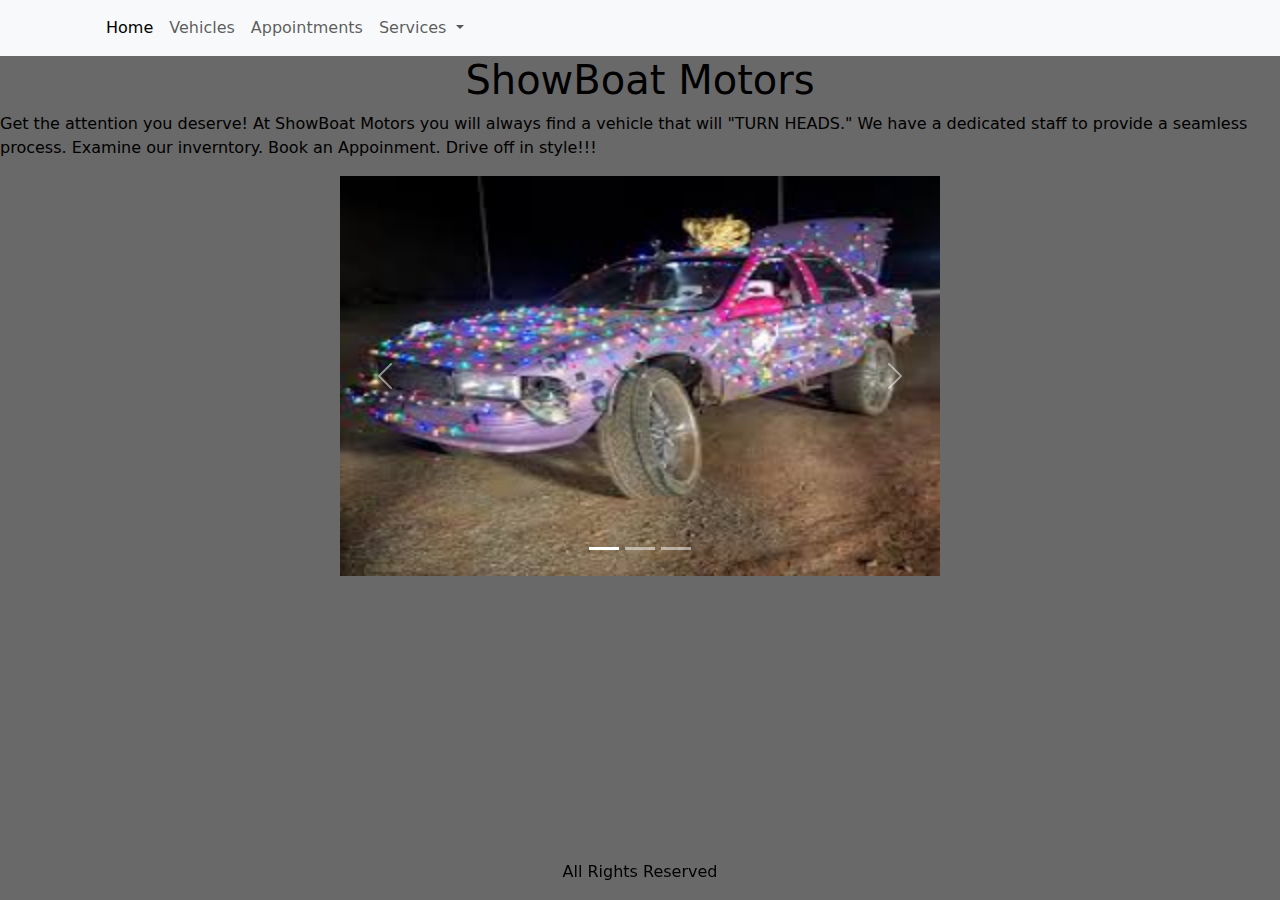
<file: index.html>
<!DOCTYPE html>
<html lang="en">
  <head>
      <meta charset="UTF-8">
      <meta name="viewport" content="width=device-width, initial-scale=1.0">
      <link href="https://cdn.jsdelivr.net/npm/bootstrap@5.3.3/dist/css/bootstrap.min.css" rel="stylesheet" integrity="sha384-QWTKZyjpPEjISv5WaRU9OFeRpok6YctnYmDr5pNlyT2bRjXh0JMhjY6hW+ALEwIH" crossorigin="anonymous">
      <link rel="stylesheet" href="./style.css">
      <title>ShowBoat Motors</title>  
  </head>
  <body>
    <header>
         <nav class="navbar navbar-expand-lg bg-body-tertiary">
            <div class="container">
              <a class="navbar-brand" href="#"></a>
              <button class="navbar-toggler" type="button" data-bs-toggle="collapse" data-bs-target="#navbarSupportedContent" aria-controls="navbarSupportedContent" aria-expanded="false" aria-label="Toggle navigation">
                <span class="navbar-toggler-icon"></span>
              </button>
              <div class="collapse navbar-collapse" id="navbarSupportedContent">
                <ul class="navbar-nav me-auto mb-2 mb-lg-0">
                  <li class="nav-item">
                    <a class="nav-link active" aria-current="page" href="./index.html">Home</a>
                  </li>
                  <li class="nav-item">
                    <a class="nav-link" href="./vehicles.html">Vehicles</a>
                    <li class="nav-item">
                        <a class="nav-link" href="./appoinments.html">Appointments</a>
                      </li>
                  <li class="nav-item dropdown">
                    <a class="nav-link dropdown-toggle" href="#" role="button" data-bs-toggle="dropdown" aria-expanded="false">
                      Services
                    </a>
                    <ul class="dropdown-menu">
                      <li><a class="dropdown-item" href="#">Vehicle Acquisition</a></li>
                      <li><a class="dropdown-item" href="#">Detailing</a></li>
                      <li><a class="dropdown-item" href="#">Luxury Transport</a></li>
                </ul>
              </div>
            </div>
          </nav>
        </div>
      </div>
    </header>
    
     
    <article>
      
        <h1>ShowBoat Motors</h1>
      
    
      <p>Get the attention you deserve! At ShowBoat Motors you will always find a vehicle that will "TURN HEADS." We have a dedicated staff to provide a seamless process. Examine our inverntory. Book an Appoinment. Drive off in style!!!
      </p>
    </article>  
        
      <div id="carouselExampleIndicators" class="carousel slide">
          <div class="carousel-indicators">
            <button type="button" data-bs-target="#carouselExampleIndicators" data-bs-slide-to="0" class="active" aria-current="true" aria-label="Slide 1"></button>
            <button type="button" data-bs-target="#carouselExampleIndicators" data-bs-slide-to="1" aria-label="Slide 2"></button>
            <button type="button" data-bs-target="#carouselExampleIndicators" data-bs-slide-to="2" aria-label="Slide 3"></button>
          </div>
          <div class="carousel-inner">
            <div class="carousel-item active">
              <img src="./images/caprice.jpeg" class="d-block carouselImages" alt="caprice">
            </div>
            <div class="carousel-item">
              <img src="./images/gmcar.JPG" class="d-block carouselImages"  alt="gmcar">
            </div>
            <div class="carousel-item">
              <img src="./images/oldschool.jpeg" class="d-block carouselImages" alt="oldschool">
            </div>
          </div>
          <button class="carousel-control-prev" type="button" data-bs-target="#carouselExampleIndicators" data-bs-slide="prev">
            <span class="carousel-control-prev-icon" aria-hidden="true"></span>
            <span class="visually-hidden">Previous</span>
          </button>
          <button class="carousel-control-next" type="button" data-bs-target="#carouselExampleIndicators" data-bs-slide="next">
            <span class="carousel-control-next-icon" aria-hidden="true"></span>
            <span class="visually-hidden">Next</span>
          </button>
       
          <div class="footer">
            <p>All Rights Reserved</p>
          </div>
            
    <script src="https://cdn.jsdelivr.net/npm/bootstrap@5.3.3/dist/js/bootstrap.bundle.min.js" integrity="sha384-YvpcrYf0tY3lHB60NNkmXc5s9fDVZLESaAA55NDzOxhy9GkcIdslK1eN7N6jIeHz" crossorigin="anonymous"></script>   
  </body>
</html>
</file>
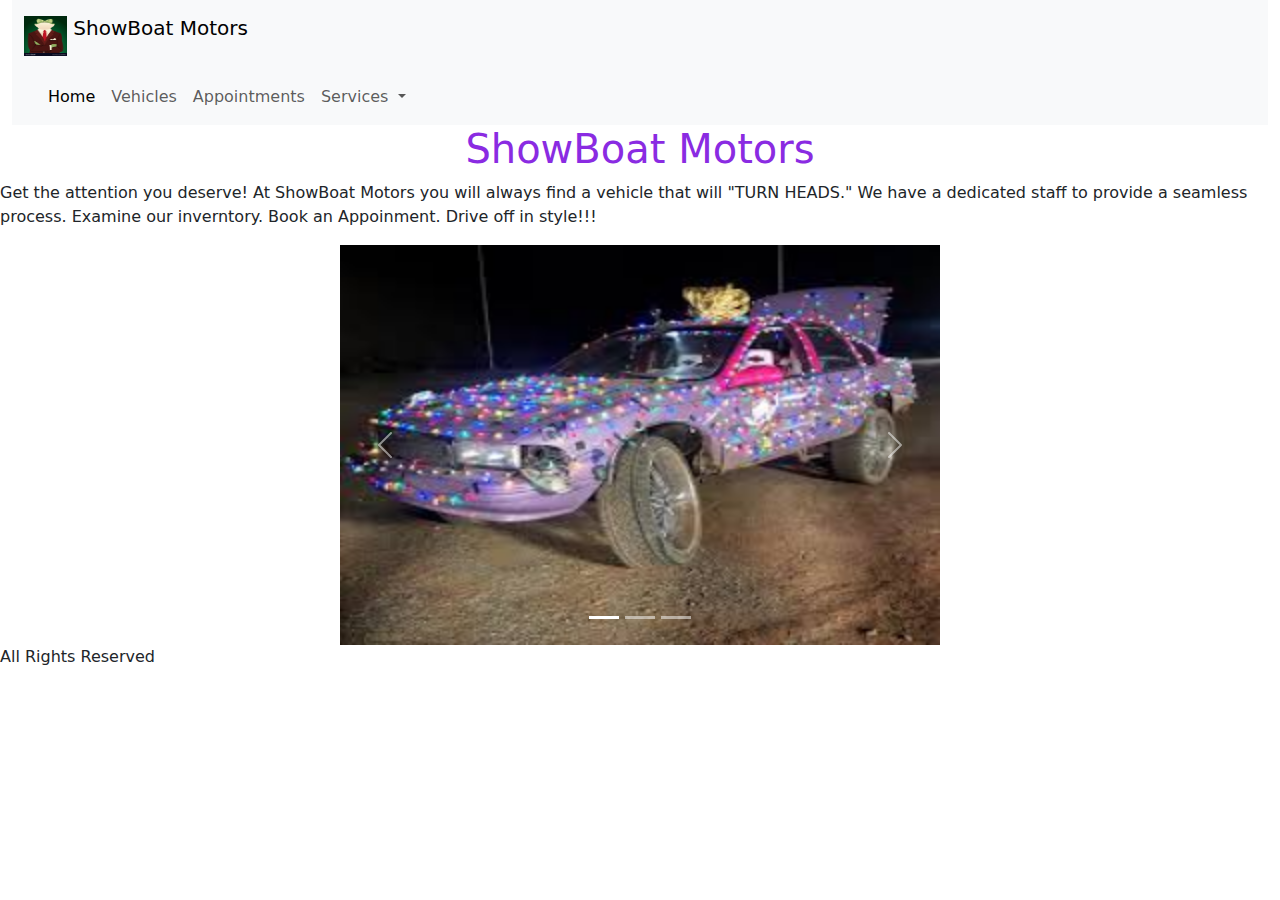
<file: ShowBoatMotors/index.html>
<!DOCTYPE html>
<html lang="en">
  <head>
      <meta charset="UTF-8">
      <meta name="viewport" content="width=device-width, initial-scale=1.0">
      <link href="https://cdn.jsdelivr.net/npm/bootstrap@5.3.3/dist/css/bootstrap.min.css" rel="stylesheet" integrity="sha384-QWTKZyjpPEjISv5WaRU9OFeRpok6YctnYmDr5pNlyT2bRjXh0JMhjY6hW+ALEwIH" crossorigin="anonymous">
      <link rel="stylesheet" href="./style/style.css">
      <title>ShowBoat Motors</title>  
  </head>
  <body>
    <header class="container-fluid">
      <div class="row">
        <div class="col-12">
          <nav class="navbar bg-body-tertiary">
          <div class="container-fluid">
            <a class="navbar-brand" href="./index.html">
              <img src="./images/newfrog.jpg" alt="Logo" width="43" height="40" class="d-inline-block align-text-top">
              ShowBoat Motors
            </a>
          </div>
          </nav>
          <nav class="navbar navbar-expand-lg bg-body-tertiary">
            <div class="container-fluid">
              <a class="navbar-brand" href="#"></a>
              <button class="navbar-toggler" type="button" data-bs-toggle="collapse" data-bs-target="#navbarSupportedContent" aria-controls="navbarSupportedContent" aria-expanded="false" aria-label="Toggle navigation">
                <span class="navbar-toggler-icon"></span>
              </button>
              <div class="collapse navbar-collapse" id="navbarSupportedContent">
                <ul class="navbar-nav me-auto mb-2 mb-lg-0">
                  <li class="nav-item">
                    <a class="nav-link active" aria-current="page" href="./index.html">Home</a>
                  </li>
                  <li class="nav-item">
                    <a class="nav-link" href="./vehicles.html">Vehicles</a>
                    <li class="nav-item">
                        <a class="nav-link" href="./appoinments.html">Appointments</a>
                      </li>
                  <li class="nav-item dropdown">
                    <a class="nav-link dropdown-toggle" href="#" role="button" data-bs-toggle="dropdown" aria-expanded="false">
                      Services
                    </a>
                    <ul class="dropdown-menu">
                      <li><a class="dropdown-item" href="#">Vehicle Acquisition</a></li>
                      <li><a class="dropdown-item" href="#">Detailing</a></li>
                      <li><a class="dropdown-item" href="#">Luxury Transport</a></li>
                </ul>
              </div>
            </div>
          </nav>
        </div>
      </div>
    </header>
     
    <main>
      <section class="container-fluid">
        <div class="row text-center">
          <div class="headingtext">
            <div class="col-12">
              <h1>ShowBoat Motors</h1>
            </div>
          </div>
        </div>
      </section>
              
        <p>Get the attention you deserve! At ShowBoat Motors you will always find a vehicle that will "TURN HEADS." We have a dedicated staff to provide a seamless process. Examine our inverntory. Book an Appoinment. Drive off in style!!!</p>
        
        <div id="carouselExampleIndicators" class="carousel slide">
          <div class="carousel-indicators">
            <button type="button" data-bs-target="#carouselExampleIndicators" data-bs-slide-to="0" class="active" aria-current="true" aria-label="Slide 1"></button>
            <button type="button" data-bs-target="#carouselExampleIndicators" data-bs-slide-to="1" aria-label="Slide 2"></button>
            <button type="button" data-bs-target="#carouselExampleIndicators" data-bs-slide-to="2" aria-label="Slide 3"></button>
          </div>
          <div class="carousel-inner">
            <div class="carousel-item active">
              <img src="./images/caprice.jpeg" class="d-block carouselImages" alt="caprice">
            </div>
            <div class="carousel-item">
              <img src="./images/gmcar.JPG" class="d-block carouselImages"  alt="gmcar">
            </div>
            <div class="carousel-item">
              <img src="./images/oldschool.jpeg" class="d-block carouselImages" alt="oldschool">
            </div>
          </div>
          <button class="carousel-control-prev" type="button" data-bs-target="#carouselExampleIndicators" data-bs-slide="prev">
            <span class="carousel-control-prev-icon" aria-hidden="true"></span>
            <span class="visually-hidden">Previous</span>
          </button>
          <button class="carousel-control-next" type="button" data-bs-target="#carouselExampleIndicators" data-bs-slide="next">
            <span class="carousel-control-next-icon" aria-hidden="true"></span>
            <span class="visually-hidden">Next</span>
          </button>
        </div> 
    </main>
    <footer>
      All Rights Reserved 
    </footer>
            
    <script src="https://cdn.jsdelivr.net/npm/bootstrap@5.3.3/dist/js/bootstrap.bundle.min.js" integrity="sha384-YvpcrYf0tY3lHB60NNkmXc5s9fDVZLESaAA55NDzOxhy9GkcIdslK1eN7N6jIeHz" crossorigin="anonymous"></script>   
  </body>
</html>
</file>
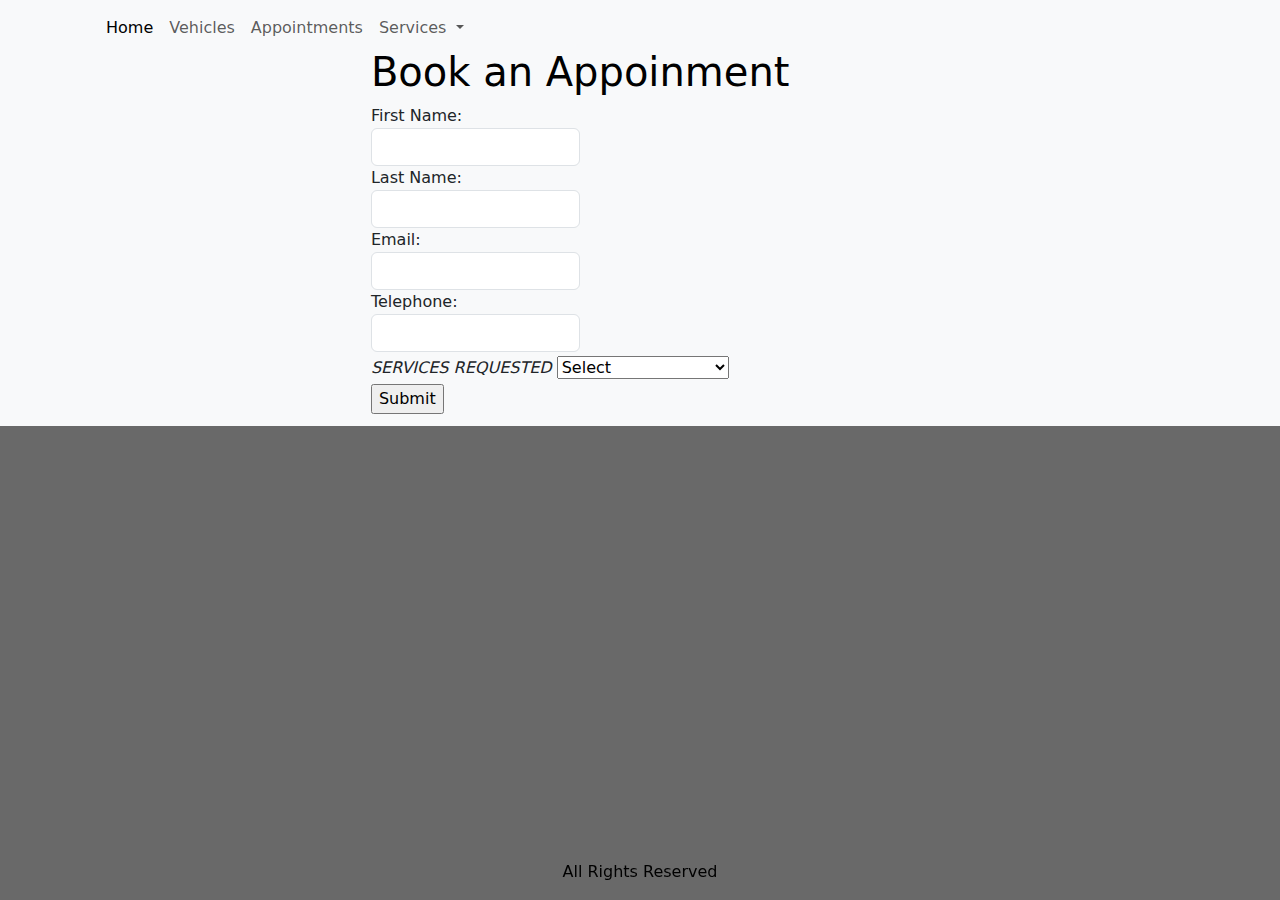
<file: appoinments.html>
<!DOCTYPE html>
<html lang="en">
<head>
    <meta charset="UTF-8">
    <meta name="viewport" content="width=device-width, initial-scale=1.0">
    <link href="https://cdn.jsdelivr.net/npm/bootstrap@5.3.3/dist/css/bootstrap.min.css" rel="stylesheet" integrity="sha384-QWTKZyjpPEjISv5WaRU9OFeRpok6YctnYmDr5pNlyT2bRjXh0JMhjY6hW+ALEwIH" crossorigin="anonymous">
    <link rel="stylesheet" href="./style.css">
    <title>Appoinments</title>
</head>
<body>
     <nav class="navbar navbar-expand-lg bg-body-tertiary">
        <div class="container">
          <a class="navbar-brand" href="#"></a>
          <button class="navbar-toggler" type="button" data-bs-toggle="collapse" data-bs-target="#navbarSupportedContent" aria-controls="navbarSupportedContent" aria-expanded="false" aria-label="Toggle navigation">
            <span class="navbar-toggler-icon"></span>
          </button>
          <div class="collapse navbar-collapse" id="navbarSupportedContent">
            <ul class="navbar-nav me-auto mb-2 mb-lg-0">
              <li class="nav-item">
                <a class="nav-link active" aria-current="page" href="./index.html">Home</a>
              </li>
              <li class="nav-item">
                <a class="nav-link" href="./vehicles.html">Vehicles</a>
                <li class="nav-item">
                    <a class="nav-link" href="./appoinments.html">Appointments</a>
                  </li>
              <li class="nav-item dropdown">
                <a class="nav-link dropdown-toggle" href="#" role="button" data-bs-toggle="dropdown" aria-expanded="false">
                  Services
                </a>
                <ul class="dropdown-menu">
                  <li><a class="dropdown-item" href="#">Vehicle Acquisition</a></li>
                  <li><a class="dropdown-item" href="#">Detailing</a></li>
                  <li><a class="dropdown-item" href="#">Luxury Transport</a></li>
                </ul>
             
      
      
  
      
      <h1>Book an Appoinment</h1>
      
         
      <form action="./index.html" method="get">
        
          <div class="form-row">
            <div class="form-group col-md-6">
              <label for="fname">First Name:</label>
              <input type="text" class="form-control" id="fname" name="fname">
            </div>
          </div>
        
        
          <div class="form-row">
            <div class="form-group col-md-6">
              <label for="lname">Last Name:</label>
              <input type="text" class="form-control" id="lname" name="lname">
            </div>
          </div>
        
           
        
        
            <div class="form-row">
              <div class="form-group col-md-6">
                <label for="email">Email:</label>
                <input type="email" class="form-control" id="email" name="email">
              </div>
            </div>
        

            
           <div class="form-row">
             <div class="form-group col-md-6">
               <label for="phone">Telephone:</label>
               <input type="phone" class="form-control" id="phone" name="phone">
             </div>
           </div>
        

        
           
          <div class="form-row align-items-center">
              <div class="col-auto my-1">
                <label class="mr-sm-2 sr-only" for="inlineFormCustomSelect"><em>SERVICES REQUESTED</em></label>
                <select class="custom-select mr-sm-2" id="inlineFormCustomSelect">
                  <option selected>Select</option>
                  <option value="1">Vehicle Acquisition</option>
                  <option value="2">Detailing</option>
                  <option value="3">Luxury Transport</option>
                </select>
              </div>
                <div class="col-auto my-1">
                <input type="submit" value="Submit">
                </div>
              </div>
         
          
      
      
  
      
    
    <div class="footer">
      <p>All Rights Reserved</p>
    </div>
    <script src="https://cdn.jsdelivr.net/npm/bootstrap@5.3.3/dist/js/bootstrap.bundle.min.js" integrity="sha384-YvpcrYf0tY3lHB60NNkmXc5s9fDVZLESaAA55NDzOxhy9GkcIdslK1eN7N6jIeHz" crossorigin="anonymous"></script>   
</body>
</html>
</file>
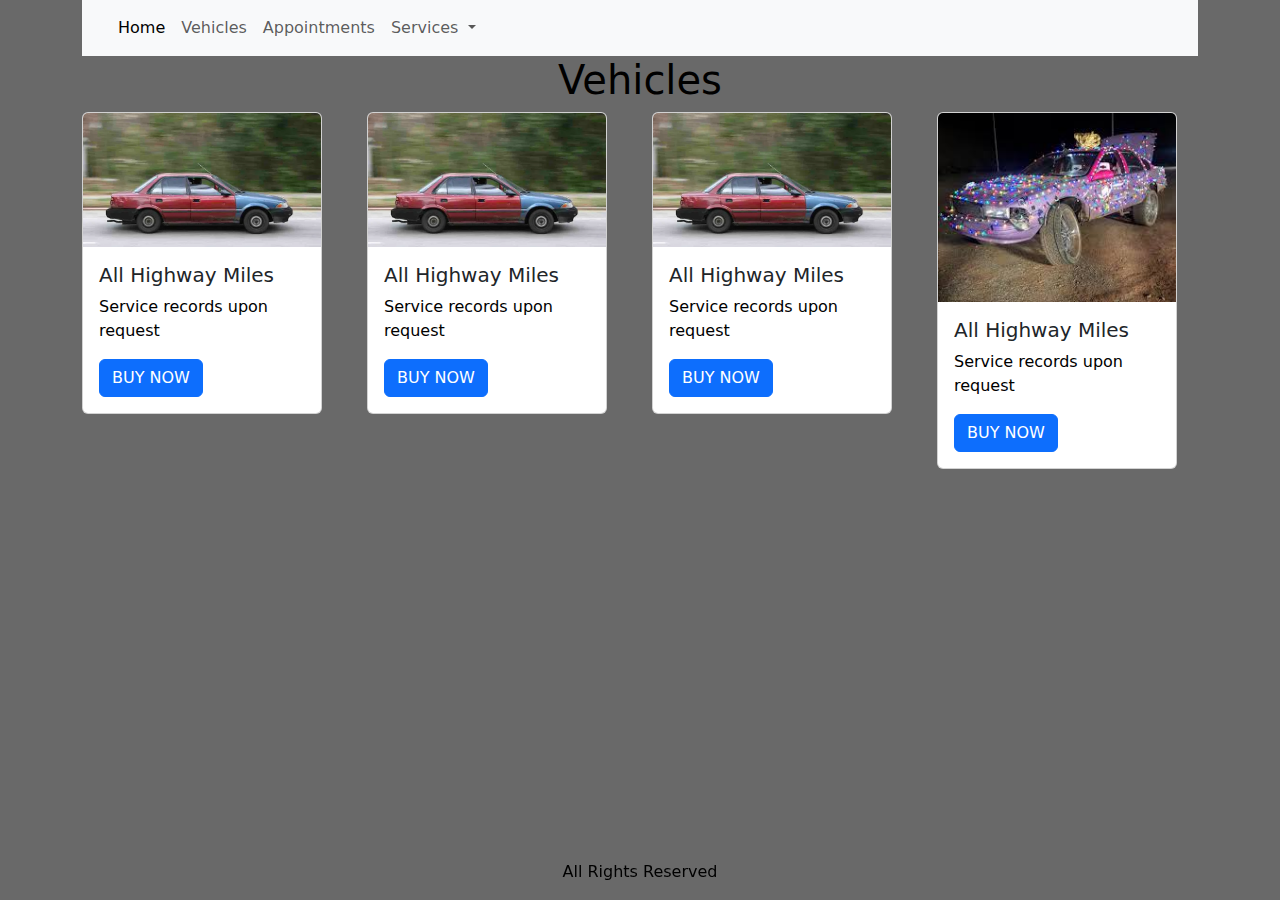
<file: vehicles.html>
<!DOCTYPE html>
<html lang="en">
<head>
    <meta charset="UTF-8">
    <meta name="viewport" content="width=device-width, initial-scale=1.0">
    <link href="https://cdn.jsdelivr.net/npm/bootstrap@5.3.3/dist/css/bootstrap.min.css" rel="stylesheet" integrity="sha384-QWTKZyjpPEjISv5WaRU9OFeRpok6YctnYmDr5pNlyT2bRjXh0JMhjY6hW+ALEwIH" crossorigin="anonymous">
    <link rel="stylesheet" href="./style.css">
    <title>Vehicles</title>
</head>
<body>
  <header class="container">
    <nav class="navbar navbar-expand-lg bg-body-tertiary">
      <div class="container-fluid">
        <a class="navbar-brand" href="#"></a>
        <button class="navbar-toggler" type="button" data-bs-toggle="collapse" data-bs-target="#navbarSupportedContent" aria-controls="navbarSupportedContent" aria-expanded="false" aria-label="Toggle navigation">
          <span class="navbar-toggler-icon"></span>
        </button>
        <div class="collapse navbar-collapse" id="navbarSupportedContent">
          <ul class="navbar-nav me-auto mb-2 mb-lg-0">
            <li class="nav-item">
              <a class="nav-link active" aria-current="page" href="./index.html">Home</a>
            </li>
            <li class="nav-item">
              <a class="nav-link" href="./vehicles.html">Vehicles</a>
              <li class="nav-item">
                  <a class="nav-link" href="./appoinments.html">Appointments</a>
                </li>
            <li class="nav-item dropdown">
              <a class="nav-link dropdown-toggle" href="#" role="button" data-bs-toggle="dropdown" aria-expanded="false">
                Services
              </a>
              <ul class="dropdown-menu">
                <li><a class="dropdown-item" href="#">Vehicle Acquisition</a></li>
                <li><a class="dropdown-item" href="#">Detailing</a></li>
                <li><a class="dropdown-item" href="#">Luxury Transport</a></li>
          </ul>
        </div>
      </div>
    </nav>
   </header>   
  
    <h1>Vehicles</h1>

    <div class="container">
      <div class="row gy-lg-3">
        
        <div class="col-md-3">
          <div class="card" style="width: 15rem;">
            <img src="./images/sidecar.webp" class="card-img-top" alt="sidecar">
            <div class="card-body">
              <h5 class="card-title">All Highway Miles</h5>
              <p class="card-text">Service records upon request</p>
              <a href="./appoinments.html" class="btn btn-primary">BUY NOW</a>
            </div>
          </div>
        </div>
      
        <div class="col-md-3">
          <div class="card" style="width: 15rem;">
            <img src="./images/sidecar.webp" class="card-img-top" alt="sidecar">
            <div class="card-body">
              <h5 class="card-title">All Highway Miles</h5>
              <p class="card-text">Service records upon request</p>
              <a href="./appoinments.html" class="btn btn-primary">BUY NOW</a>
            </div>
          </div>
        </div>
        
        <div class="col-md-3">
          <div class="card" style="width: 15rem;">
            <img src="./images/sidecar.webp" class="card-img-top" alt="sidecar">
            <div class="card-body">
              <h5 class="card-title">All Highway Miles</h5>
              <p class="card-text">Service records upon request</p>
              <a href="./appoinments.html" class="btn btn-primary">BUY NOW</a>
            </div>
          </div>
        </div>
        
        <div class="col-md-3">
          <div class="card" style="width: 15rem;">
            <img src="./images/caprice.jpeg" class="card-img-top" alt="caprice">
            <div class="card-body">
              <h5 class="card-title">All Highway Miles</h5>
              <p class="card-text">Service records upon request</p>
              <a href="./appoinments.html" class="btn btn-primary">BUY NOW</a>
            </div>
          </div>
        </div>
      </div>
    </div>
 </header>       
        

      
    
    <div class="footer">
      <p>All Rights Reserved</p>
    </div>
  


    
      
      <script src="https://cdn.jsdelivr.net/npm/bootstrap@5.3.3/dist/js/bootstrap.bundle.min.js" integrity="sha384-YvpcrYf0tY3lHB60NNkmXc5s9fDVZLESaAA55NDzOxhy9GkcIdslK1eN7N6jIeHz" crossorigin="anonymous"></script>
</body>
</html>
</file>
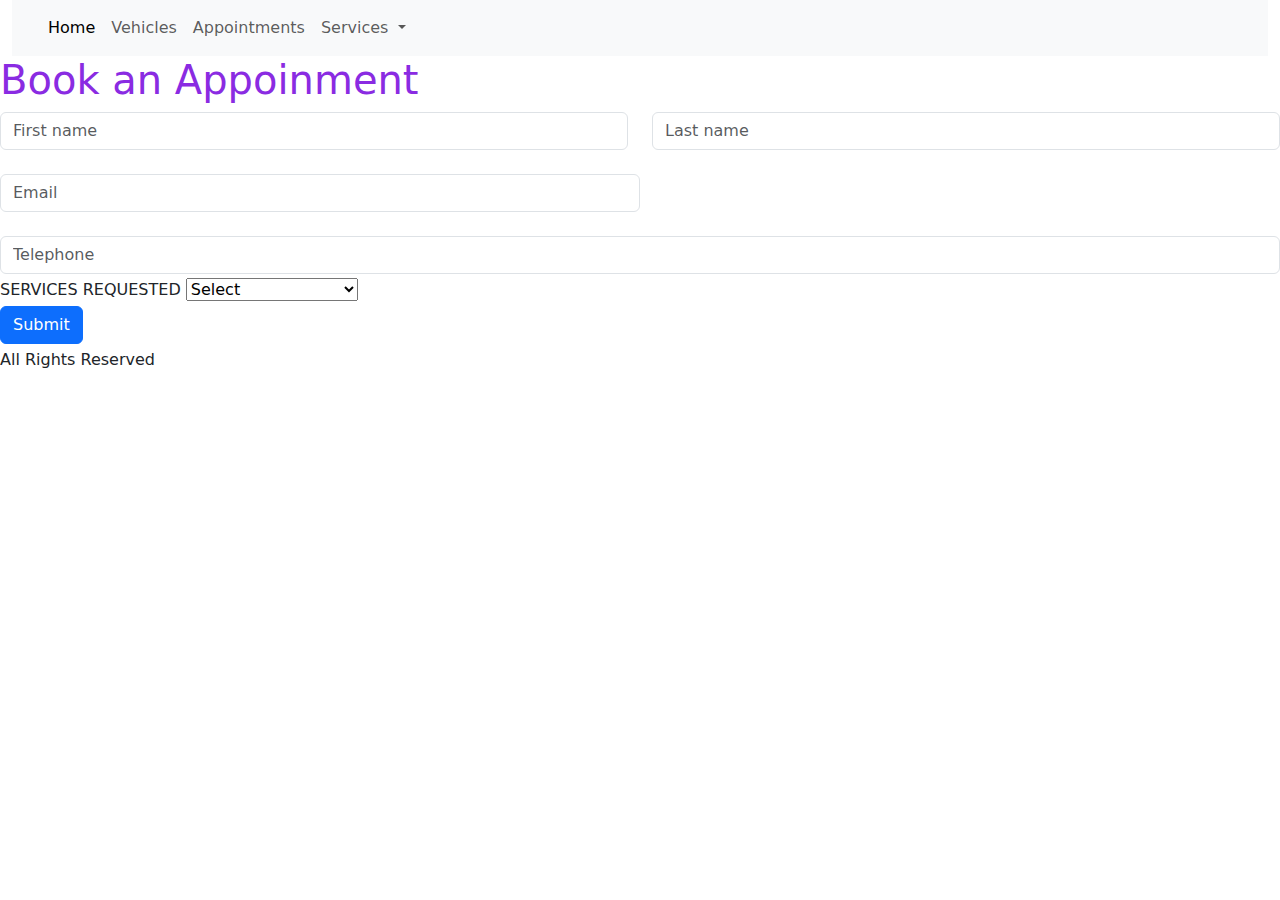
<file: ShowBoatMotors/appoinments.html>
<!DOCTYPE html>
<html lang="en">
<head>
    <meta charset="UTF-8">
    <meta name="viewport" content="width=device-width, initial-scale=1.0">
    <link href="https://cdn.jsdelivr.net/npm/bootstrap@5.3.3/dist/css/bootstrap.min.css" rel="stylesheet" integrity="sha384-QWTKZyjpPEjISv5WaRU9OFeRpok6YctnYmDr5pNlyT2bRjXh0JMhjY6hW+ALEwIH" crossorigin="anonymous">
    <link rel="stylesheet" href="./style/style.css">
    <title>Appoinments</title>
</head>
<body>
    <header class="container-fluid">
      <nav class="navbar navbar-expand-lg bg-body-tertiary">
        <div class="container-fluid">
          <a class="navbar-brand" href="#"></a>
          <button class="navbar-toggler" type="button" data-bs-toggle="collapse" data-bs-target="#navbarSupportedContent" aria-controls="navbarSupportedContent" aria-expanded="false" aria-label="Toggle navigation">
            <span class="navbar-toggler-icon"></span>
          </button>
          <div class="collapse navbar-collapse" id="navbarSupportedContent">
            <ul class="navbar-nav me-auto mb-2 mb-lg-0">
              <li class="nav-item">
                <a class="nav-link active" aria-current="page" href="./index.html">Home</a>
              </li>
              <li class="nav-item">
                <a class="nav-link" href="./vehicles.html">Vehicles</a>
                <li class="nav-item">
                    <a class="nav-link" href="./appoinments.html">Appointments</a>
                  </li>
              <li class="nav-item dropdown">
                <a class="nav-link dropdown-toggle" href="#" role="button" data-bs-toggle="dropdown" aria-expanded="false">
                  Services
                </a>
                <ul class="dropdown-menu">
                  <li><a class="dropdown-item" href="#">Vehicle Acquisition</a></li>
                  <li><a class="dropdown-item" href="#">Detailing</a></li>
                  <li><a class="dropdown-item" href="#">Luxury Transport</a></li>
            </ul>
          </div>
        </div>
      </nav>
    </header>
      <main>
        <h1>Book an Appoinment</h1>
        <form action="./index.html" method="get">
          <div class="row">
            <div class="col">
              <input type="text" class="form-control" placeholder="First name">
            </div>
            <div class="col">
              <input type="text" class="form-control" placeholder="Last name">
            </div>
          </div>
          <form>
            <div class="form-row">
              <div class="form-group col-md-6">
                <label for="inputEmail4"></label>
                <input type="email" class="form-control" id="inputEmail4" placeholder="Email">
              </div>
              
            </div>
            <div class="form-group">
              <label for="inputTelephone"></label>
              <input type="text" class="form-control" id="inputTelephone" placeholder="Telephone">
            </div>
            <form>
              <div class="form-row align-items-center">
                <div class="col-auto my-1">
                  <label class="mr-sm-2 sr-only" for="inlineFormCustomSelect">SERVICES REQUESTED</label>
                  <select class="custom-select mr-sm-2" id="inlineFormCustomSelect">
                    <option selected>Select</option>
                    <option value="1">Vehicle Acquisition</option>
                    <option value="2">Detailing</option>
                    <option value="3">Luxury Transport</option>
                  </select>
                </div>
                
                <div class="col-auto my-1">
                  <button type="submit" class="btn btn-primary">Submit</button>
                </div>
              </div>
            </form>



          </form>
        
      </main>
      
    </header>
    <footer>
      All Rights Reserved
    </footer>
    <script src="https://cdn.jsdelivr.net/npm/bootstrap@5.3.3/dist/js/bootstrap.bundle.min.js" integrity="sha384-YvpcrYf0tY3lHB60NNkmXc5s9fDVZLESaAA55NDzOxhy9GkcIdslK1eN7N6jIeHz" crossorigin="anonymous"></script>   
</body>
</html>
</file>
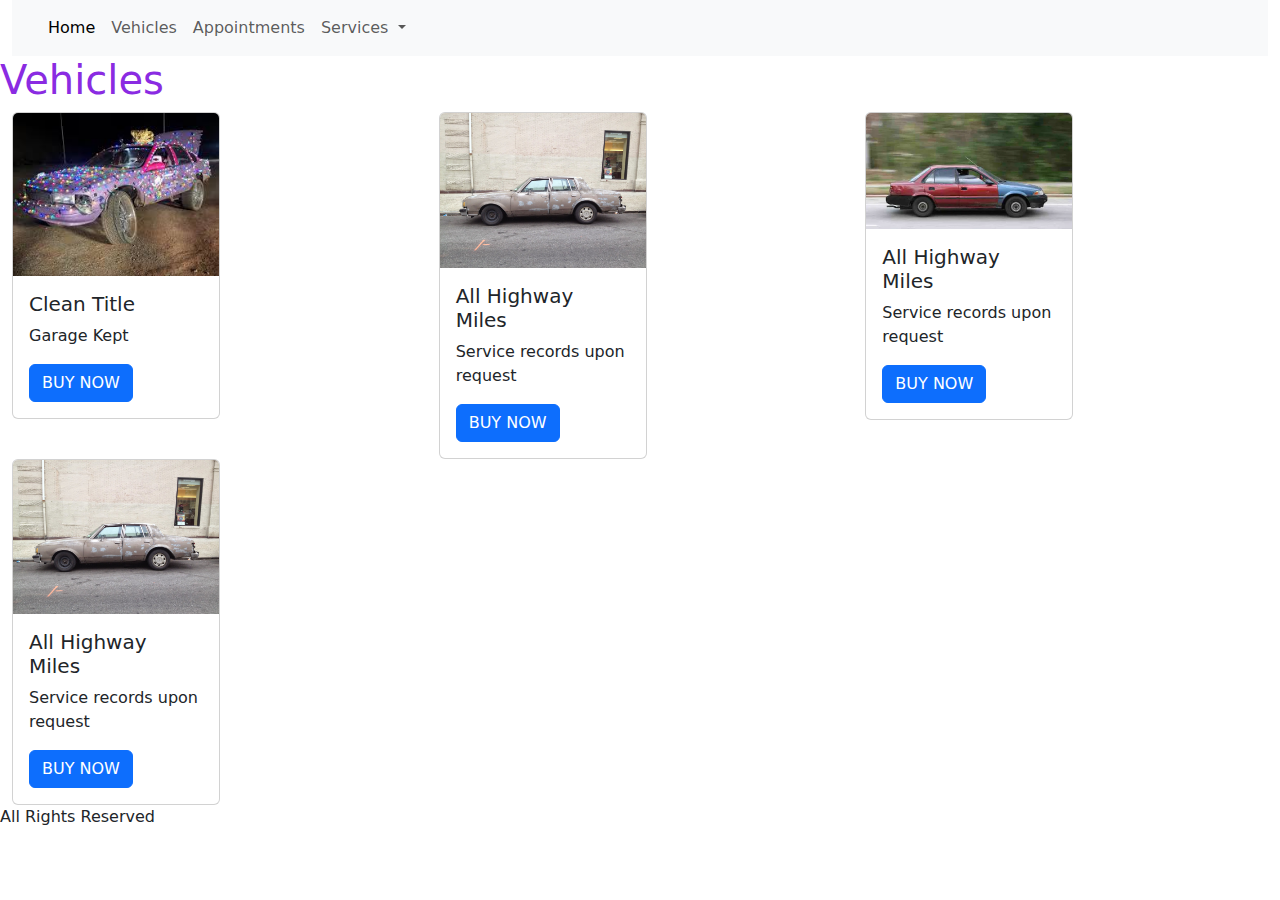
<file: ShowBoatMotors/vehicles.html>
<!DOCTYPE html>
<html lang="en">
<head>
    <meta charset="UTF-8">
    <meta name="viewport" content="width=device-width, initial-scale=1.0">
    <link href="https://cdn.jsdelivr.net/npm/bootstrap@5.3.3/dist/css/bootstrap.min.css" rel="stylesheet" integrity="sha384-QWTKZyjpPEjISv5WaRU9OFeRpok6YctnYmDr5pNlyT2bRjXh0JMhjY6hW+ALEwIH" crossorigin="anonymous">
    <link rel="stylesheet" href="./style/style.css">
    <title>Vehicles</title>
</head>
<body>
  <header class="container-fluid">
    <nav class="navbar navbar-expand-lg bg-body-tertiary">
      <div class="container-fluid">
        <a class="navbar-brand" href="#"></a>
        <button class="navbar-toggler" type="button" data-bs-toggle="collapse" data-bs-target="#navbarSupportedContent" aria-controls="navbarSupportedContent" aria-expanded="false" aria-label="Toggle navigation">
          <span class="navbar-toggler-icon"></span>
        </button>
        <div class="collapse navbar-collapse" id="navbarSupportedContent">
          <ul class="navbar-nav me-auto mb-2 mb-lg-0">
            <li class="nav-item">
              <a class="nav-link active" aria-current="page" href="./index.html">Home</a>
            </li>
            <li class="nav-item">
              <a class="nav-link" href="./vehicles.html">Vehicles</a>
              <li class="nav-item">
                  <a class="nav-link" href="./appoinments.html">Appointments</a>
                </li>
            <li class="nav-item dropdown">
              <a class="nav-link dropdown-toggle" href="#" role="button" data-bs-toggle="dropdown" aria-expanded="false">
                Services
              </a>
              <ul class="dropdown-menu">
                <li><a class="dropdown-item" href="#">Vehicle Acquisition</a></li>
                <li><a class="dropdown-item" href="#">Detailing</a></li>
                <li><a class="dropdown-item" href="#">Luxury Transport</a></li>
          </ul>
        </div>
      </div>
    </nav>
  </header>  
  <h1>Vehicles</h1>
    <section class="container-fluid">
      <div class=row>
        <div class="col">
          <div class="card" style="width: 13rem;">
            <img src="images/caprice.jpeg" class="card-img-top" alt="caprice">
            <div class="card-body">
              <h5 class="card-title">Clean Title</h5>
              <p class="card-text">Garage Kept</p>
              <a href="./appoinments.html" class="btn btn-primary">BUY NOW</a>
            </div>
          </div>

        </div>
        <div class="col">
          <div class="card" style="width: 13rem;">
            <img src="images/gmcar.JPG" class="card-img-top" alt="gmcar">
            <div class="card-body">
              <h5 class="card-title">All Highway Miles</h5>
              <p class="card-text">Service records upon request</p>
              <a href="./appoinments.html" class="btn btn-primary">BUY NOW</a>
            </div>
          </div>

        </div>
        <div class="col">
          <div class="card" style="width: 13rem;">
            <img src="./images/sidecar.webp" class="card-img-top" alt="sidecar">
            <div class="card-body">
              <h5 class="card-title">All Highway Miles</h5>
              <p class="card-text">Service records upon request</p>
              <a href="./appoinments.html" class="btn btn-primary">BUY NOW</a>
            </div>
          </div>
        </div>
      </div>

      <div class="col">
        <div class="card" style="width: 13rem;">
          <img src="./images/gmcar.JPG" class="card-img-top" alt="gmcar">
          <div class="card-body">
            <h5 class="card-title">All Highway Miles</h5>
            <p class="card-text">Service records upon request</p>
            <a href="./appoinments.html" class="btn btn-primary">BUY NOW</a>
          </div>
        </div>
      </div>
    </div>

      
    </section>
      <footer>
    All Rights Reserved
      </footer>


    
      
      <script src="https://cdn.jsdelivr.net/npm/bootstrap@5.3.3/dist/js/bootstrap.bundle.min.js" integrity="sha384-YvpcrYf0tY3lHB60NNkmXc5s9fDVZLESaAA55NDzOxhy9GkcIdslK1eN7N6jIeHz" crossorigin="anonymous"></script>
</body>
</html>
</file>
<file: style.css>
h1  {
    color: black;
    text-align: center;
}

.carousel {
    max-width: 600px;
    margin:auto
}

.carouselImages {
    min-width: 600px;
    max-height:400px;
    max-width: 600px
}

.footer {
    position: fixed;
    left: 0;
    bottom: 0;
    width: 100%;
    text-align: center;
}

body    {
    background-color: dimgrey;
}

p {
    color: black;
}
</file>
<file: ShowBoatMotors/style/style.css>
h1  {
    color: blueviolet;
}

.carousel {
    max-width: 600px;
    margin:auto
}

.carouselImages {
    min-width: 600px;
    max-height:400px;
    max-width: 600px
}
</file>
